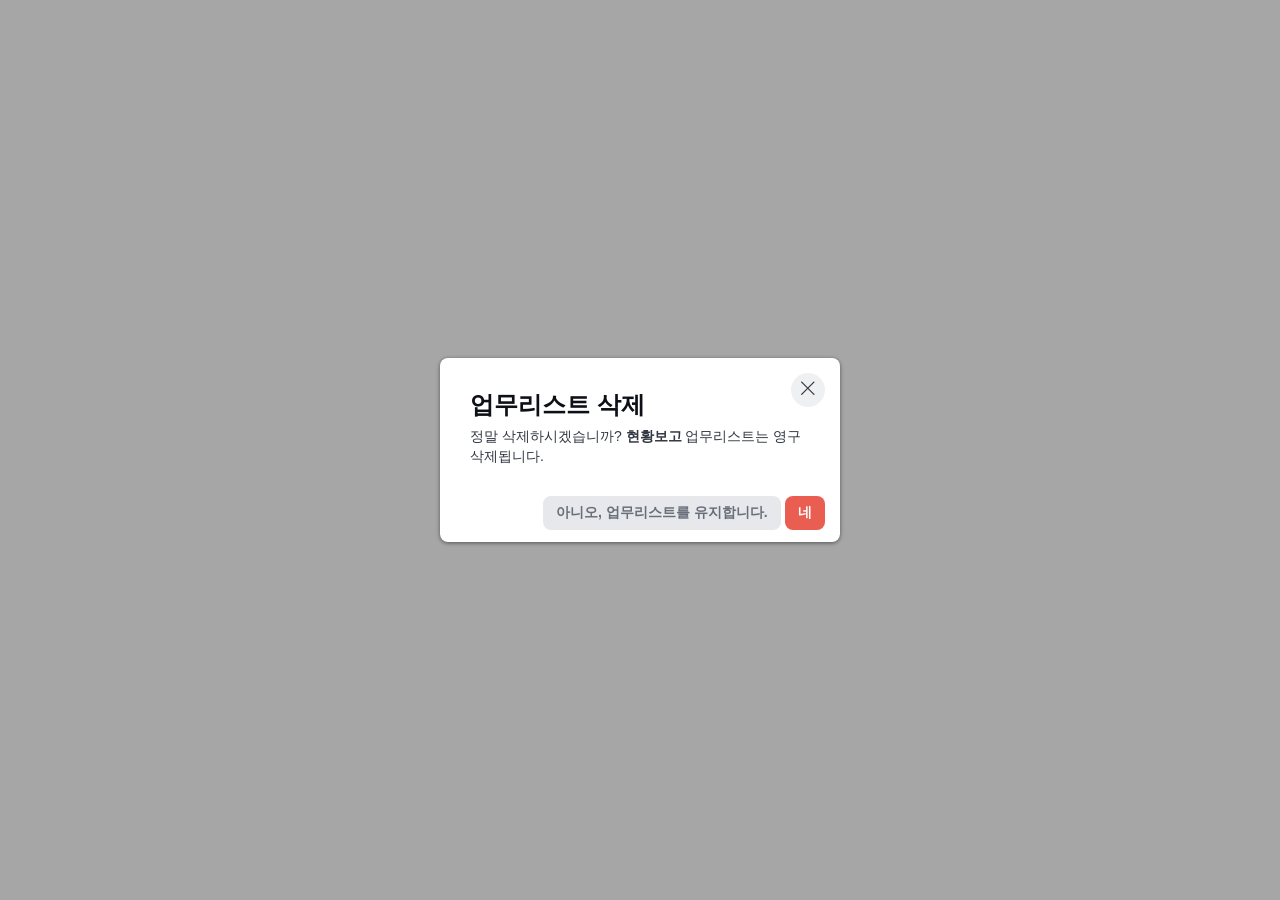
<file: modal-confirmation.html>
<!DOCTYPE html>
<html lang="ko">
<head>
    <meta charset="UTF-8">
    <meta name="viewport" content="width=device-width, initial-scale=1.0">
    <title>솔루션사업 · 아이디알소프트</title>
    <link rel="stylesheet" href="css/reset.css">
    <link rel="stylesheet" href="css/common.css">
    <link rel="stylesheet" href="css/main.css">
    <link rel="stylesheet" href="https://cdn.jsdelivr.net/npm/bootstrap-icons@1.6.0/font/bootstrap-icons.css"/>
</head>
<body class="HACK__modal">
    <div style="width: 100%; height: 100%;">
        <!--리스트 삭제 modal-->
        <div class="popup-layer-confirmation">
            <div class="popup-layer__portal">
                <div>
                    <sction class="confirmation-modal">
                        <div tabindex="0" data-testid="keyboard" style="outline: none;">
                            <div class="click-outside-layer --dim"></div>
                            <div class="confirmation-modal__content">
                                <button type="button" class="click-logic button-v-2 --size-34-px --square --round --variant-gray confirmation-modal__close-button">
                                    <div class="button-v-2__main-container">
                                        <i class="icon button-v-2__icon">
                                            <i class="bi bi-x-lg"></i>
                                        </i>
                                    </div>
                                </button>
                                <div class="confirmation-modal__title">
                                    <span class="tasks.task_lists.modal.confirm_tasklist_deletion">업무리스트 삭제</span>
                                </div>
                                <div class="confirmation-modal__description">
                                    <div>
                                        <span class="tasks.task_lists.modal.warning1">정말 삭제하시겠습니까?</span>
                                        <span class="text --weight-bold">현황보고</span>
                                        <span class="tasks.task_lists.modal.warning2">업무리스트는 영구 삭제됩니다.</span>
                                    </div>
                                </div>
                                <div class="confirmation-modal__buttons">
                                    <button class="button --size-34 --padding-normal --secondary" type="button">
                                        <div class="button__main-container">
                                            <span class="tasks.task_lists.modal.buttons.cancel_keep_tasklist">아니오, 업무리스트를 유지합니다.</span>
                                        </div>
                                    </button>
                                    <button class="button --size-34 --padding-normal --danger" type="button" data-id="delete-conponent">
                                        <div class="button__main-container">
                                            <span class="tasks.task_lists.modal.buttons.yes_delete_tasklist">네</span>
                                        </div>
                                    </button>
                                </div>
                            </div>
                        </div>
                    </sction>
                </div>
            </div>
        </div>
    </div>
</body>
</html>
</file>
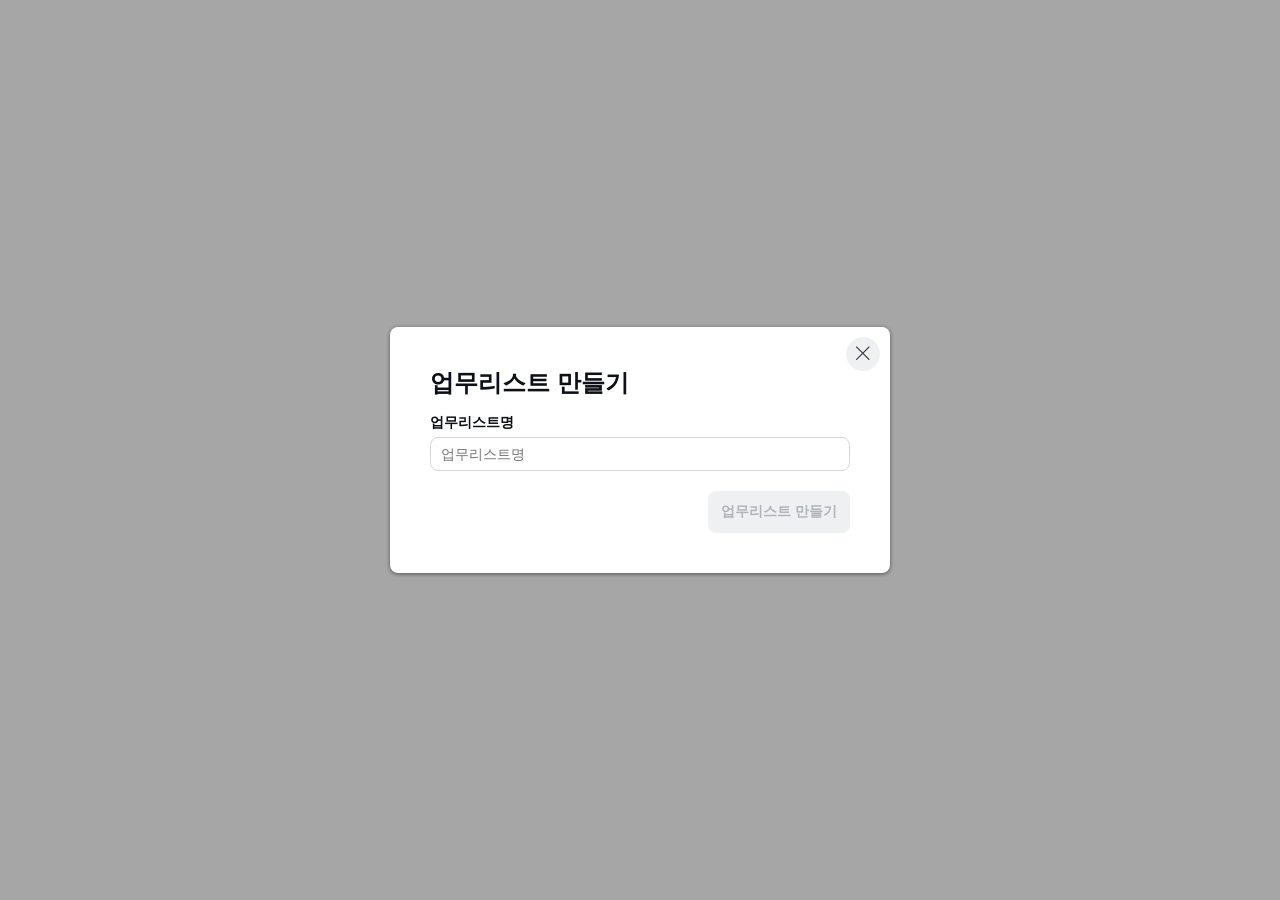
<file: modal-create.html>
<!DOCTYPE html>
<html lang="ko">
<head>
    <meta charset="UTF-8">
    <meta name="viewport" content="width=device-width, initial-scale=1.0">
    <title>솔루션사업 · 아이디알소프트</title>
    <link rel="stylesheet" href="css/reset.css">
    <link rel="stylesheet" href="css/common.css">
    <link rel="stylesheet" href="css/main.css">
    <link rel="stylesheet" href="https://cdn.jsdelivr.net/npm/bootstrap-icons@1.6.0/font/bootstrap-icons.css"/>
</head>
<body class="HACK__modal">
    <div style="width: 100%; height: 100%;">
        <!--업무리스트 만들기 modal-->
        <div class="popup-layer-create">
            <div class="popup-layer__portal">
                <div>
                    <div tabindex="0" data-testid="keyboard" style="outline: none;">
                        <section class="modal-2">
                            <div class="click-outside-layer --dim"></div>
                            <div class="modal-2__modal" style="width: 500px;">
                                <div class="modal-2__stack">
                                    <div class="modal-2__control-container" style="min-height: 34px;">
                                        <div class="modal-2__spacer"></div>
                                        <button type="button" class="click-logic button-v-2 --size-34-px --square --round --variant-gray">
                                            <div class="button-v-2__main-container">
                                                <i class="icon button-v-2__icon">
                                                    <i class="bi bi-x-lg"></i>
                                                </i>
                                            </div>
                                        </button>
                                    </div>
                                    <header class="modal-2__title">
                                        <span class="tasklist.buttons.create_tasklist">업무리스트 만들기</span>
                                    </header>
                                    <div class="modal-2__description"></div>
                                    <div class="modal-2__content-container">
                                        <div class="modal-2__content">
                                            <div class="form-label">
                                                <span class="text --heading --weight-bold" style="font-size: 14px;">
                                                    <span class="tasklist.creatuion__tasklist.title">업무리스트명</span>
                                                </span>
                                            </div>
                                            <div class="form-input --size-34-px">
                                                <div class="form-input__control-wrapper">
                                                    <div class="form-input__control">
                                                        <div class="form-input__input-container">
                                                            <input class="form-input__input-element" name="title" type="text" placeholder="업무리스트명" value>
                                                        </div>
                                                    </div>
                                                </div>
                                            </div>
                                        </div>
                                    </div>
                                    <div class="spacer modal-2__button-container" style="height: auto; flex-direction: row; gap: 10px; align-items: center; justify-content: start;">
                                        <div class="spacer__expandable">
                                            <div class="spacer" style="flex-flow: wrap; gap: 10px; align-items: center; justify-content: end;">
                                                <button type="button" class="click-logic button-v-2 --size-42-px --variant-primary" disabled>
                                                    <div class="button-v-2__main-container">
                                                        <span class="tasklist.buttons.create_tasklist">업무리스트 만들기</span>
                                                    </div>
                                                </button>
                                            </div>
                                        </div>
                                    </div> 
                                </div>
                            </div>
                        </section>
                    </div>
                </div>
            </div>
        </div>
    </div>
</body>
</html>
</file>
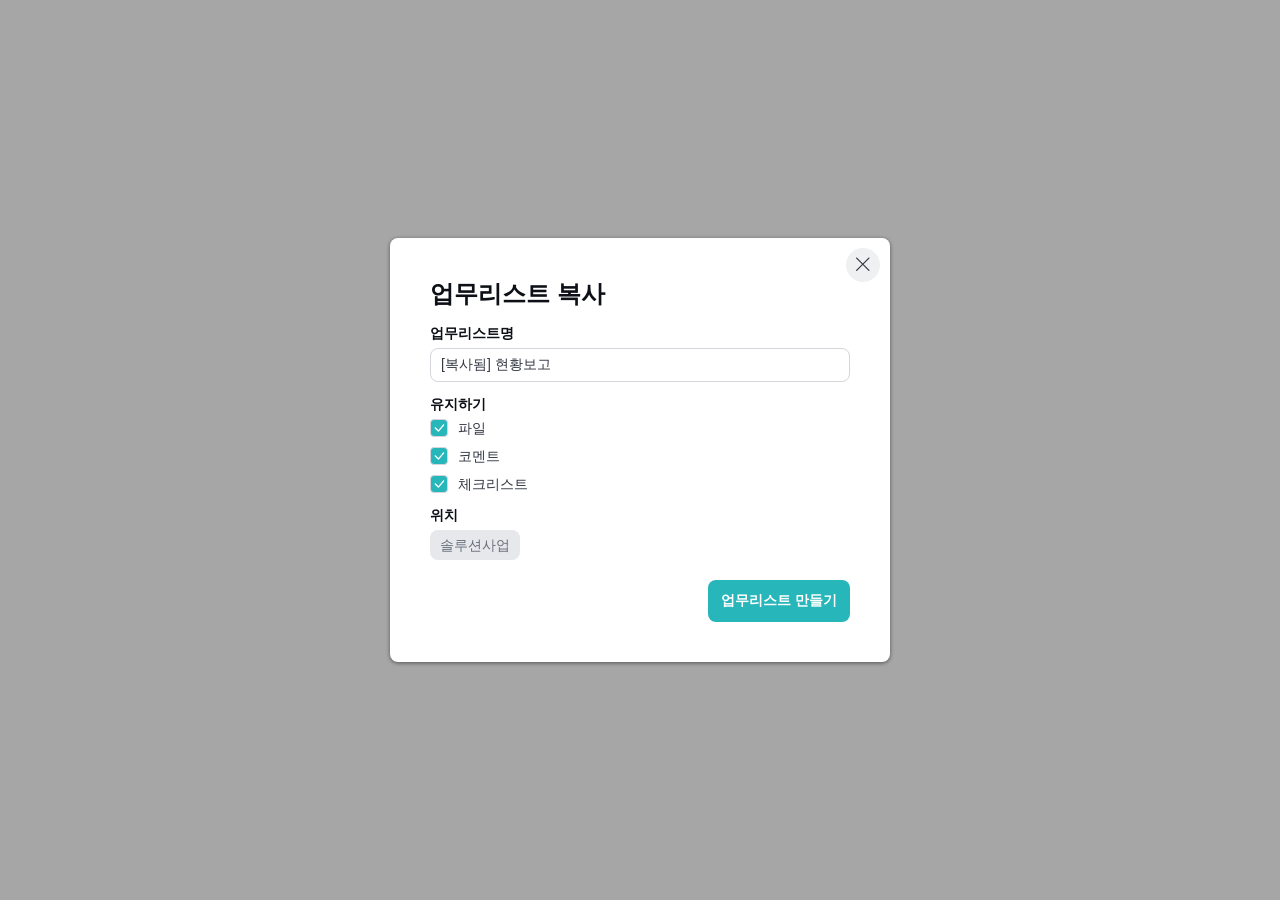
<file: modal-duplicate.html>
<!DOCTYPE html>
<html lang="ko">
<head>
    <meta charset="UTF-8">
    <meta name="viewport" content="width=device-width, initial-scale=1.0">
    <title>솔루션사업 · 아이디알소프트</title>
    <link rel="stylesheet" href="css/reset.css">
    <link rel="stylesheet" href="css/common.css">
    <link rel="stylesheet" href="css/main.css">
    <link rel="stylesheet" href="https://cdn.jsdelivr.net/npm/bootstrap-icons@1.6.0/font/bootstrap-icons.css"/>
</head>
<body class="HACK__modal">
    <div style="width: 100%; height: 100%;">
        <!--업무리스트 복사 modal-->
        <div class="popup-layer-duplicate">
            <div class="popup-layer__portal">
                <div>
                    <div tabindex="0" data-testid="keyboard" style="outline: none;">
                        <div class="modal-2">
                            <div class="click-outside-layer --dim"></div>
                            <div class="modal-2__modal" style="width: 500px;">
                                <div class="modal-2__stack">
                                    <div class="modal-2__control-container" style="min-height: 34px;">
                                        <div class="modal-2__spacer"></div>
                                        <button type="button" class="click-logic button-v-2 --size-34-px --square --round --variant-gray">
                                            <div class="button-v-2__main-container">
                                                <i class="icon button-v-2__icon">
                                                    <i class="bi bi-x-lg"></i>
                                                </i>
                                            </div>
                                        </button> 
                                    </div>
                                    <header class="modal-2__title">
                                        <span class="tasklist.duplication.title">업무리스트 복사</span>
                                    </header>
                                    <div class="modal-2__description"></div>
                                    <div class="modal-2__content-container">
                                        <div class="modal-2__content">
                                            <div class="spacer" style="flex-direction: column; gap: 15px; align-items: stretch; justify-content: start;">
                                                <div>
                                                    <div class="form-label">
                                                        <span class="text --heading --weight-bold" style="font-size: 14px;">
                                                            <span class="tasklist.duplication.tasklist-title">업무리스트명</span>
                                                        </span>
                                                    </div>
                                                    <div class="form-input --size-34-px">
                                                        <div class="form-input__control-wrapper">
                                                            <div class="form-input__control">
                                                                <div class="form-input__input-container">
                                                                    <input class="form-input__input-element" name="tasklist-title" type="text" value="[복사됨] 현황보고">
                                                                </div>
                                                            </div>
                                                        </div>
                                                    </div>
                                                </div>
                                                <div>
                                                    <div class="form-label">
                                                        <span class="text --heading --weight-bold" style="font-size: 14px;">
                                                            <span class="tasklist.duplication.keep">유지하기</span>
                                                        </span>
                                                    </div>
                                                    <div class="spacer" style="flex-direction: column; gap: 10px; align-items: stretch; justify-content: start;">
                                                        <div class="click-area choice --size-1 --checked" role="button" tabindex="0">
                                                            <div class="choice__checkbox">
                                                                <i class="icon bi bi-check-lg"></i>
                                                            </div>
                                                            <div class="choice__label">
                                                                <span class="tasklist.duplication.files">파일</span>
                                                            </div>
                                                        </div>
                                                        <div class="click-area choice --size-1 --checked" role="button" tabindex="0">
                                                            <div class="choice__checkbox">
                                                                <i class="icon bi bi-check-lg"></i>
                                                            </div>
                                                            <div class="choice__label">
                                                                <span class="tasklist.duplication.comments">코멘트</span>
                                                            </div>
                                                        </div>
                                                        <div class="click-area choice --size-1 --checked" role="button" tabindex="0">
                                                            <div class="choice__checkbox">
                                                                <i class="icon bi bi-check-lg"></i>
                                                            </div>
                                                            <div class="choice__label">
                                                                <span class="tasklist.duplication.checklists">체크리스트</span>
                                                            </div>
                                                        </div>
                                                    </div>
                                                </div>
                                                <div>
                                                    <div class="form-label">
                                                        <span class="text --heading --weight-bold" style="font-size: 14px;">
                                                            <span class="tasklist.duplication.location">위치</span>
                                                        </span>
                                                    </div>
                                                    <div class="tasklist-location-selector">
                                                        <div class="tasklist-location-selector__location-container">
                                                            <div class="click-area tasklist-location-selector__location" role="button" tabindex="0">
                                                                <div class="tasklist-location-selector__title">
                                                                    <span class="tasklist-location-selector__project-title-container">
                                                                        <span class="tasklist-location-selector__project-title">솔루션사업</span>
                                                                    </span>
                                                                </div>
                                                            </div>
                                                        </div>
                                                        <div class="tasklist-location-selector__expander"></div>
                                                    </div>
                                                </div>
                                            </div>
                                        </div>
                                    </div>
                                    <div class="spacer modal-2__button-container" style="height: auto; flex-direction: row; gap: 10px; align-items: center; justify-content: start;">
                                        <div class="spacer__expandable">
                                            <div class="spacer" style="flex-flow: wrap; gap: 10px; align-items: center; justify-content: end;">
                                                <button type="button" class="click-logic button-v-2 --size-42-px --variant-primary">
                                                    <div class="button-v-2__main-container">
                                                        <span class="tasklist.buttons.create_tasklist">업무리스트 만들기</span>
                                                    </div>
                                                </button>
                                            </div>
                                        </div>
                                    </div>
                                </div>
                            </div>
                        </div>
                    </div>
                </div>
                <div>
                    <div class="popup-container__popup-loation" style="display: none;">
                        <div class="click-outside-layer"></div>
                        <div class="popup-content-wrapper">
                            <div tabindex="0" data-testid="keyboard" style="outline: none;">
                                <div tabindex="0" data-testid="keyboard" style="outline: none;">
                                    <div class="input-kit-widget --shadow base-location-input-widget base-location-input-widget">
                                        <div class="input-kit-widget__head">
                                            <div class="input-kit-widget__title">
                                                <span class="input_widget.headers.project_header.change_task_location">위치 변경</span>
                                            </div>
                                            <div class="input-kit-widget__buttons-wrapper input-kit-widget__modal-location-buttons-wrapper">
                                                <button type="button" class="click-logic button-v-2 --size-34-px --square --round --variant-gray input-kit-widget__close-button">
                                                    <div class="button-v-2__main-container">
                                                        <i class="icon button-v-2__icon">
                                                            <i class="bi bi-x-lg"></i>
                                                        </i>
                                                    </div>
                                                </button> 
                                            </div>
                                        </div>
                                        <div class="input-kit-widget__body">
                                            <section class="input-kit-huge-row input-kit-huge-row-location">
                                                <div class="input-kit-huge-row__left">
                                                    <div class="input-kit-huge-row__item-info">
                                                        <div class="input-kit-huge-row__item-subtitle">프로젝트</div>
                                                        <div class="input-kit-huge-row__item-title">솔루션사업</div>
                                                    </div>
                                                </div>
                                                <div class="input-kit-huge-row__right">
                                                    <i class="icon bi bi-chevron-right"></i>
                                                </div>
                                            </section>
                                            <div class="location-input-widget__confirm-button">
                                                <button class="button --size-42 --padding-normal --full-width" type="button">
                                                    <div class="button__main-container">
                                                        <span class="input_widget.header.project_headers.change_task_location">위치 변경</span>
                                                    </div>
                                                </button>
                                            </div>
                                        </div>
                                    </div>
                                </div>
                            </div>
                        </div>
                    </div>
                </div>
                <div>
                    <div class="popup-container__popup-location-project" style="display: none;">
                        <div class="click-outside-layer"></div>
                        <div class="popup-content-wrapper">
                            <div tabindex="0" data-testid="keyboard" style="outline: none;">
                                <div class="input-kit-widget --shadow project-input-widget"> 
                                    <div class="input-kit-widget__head">
                                        <div class="click-area input-kit-widget__back-button input-kit-widget__back-button-location" role="button" tabindex="0">
                                            <i class="icon input-kit-widget__back-icon">
                                                <i class="bi bi-chevron-left"></i>
                                            </i>
                                        </div>
                                        <div class="input-kit-widget__title">
                                            <div class="project-input-widget__title">
                                                <span class="input_widget.headers.project_headers.select_project">프로젝트 선택</span>
                                            </div>
                                        </div>
                                        <div class="input-kit-widget__buttons-wrapper input-kit-widget__project-location-buttons-wrapper">
                                            <button type="button" class="click-logic button-v-2 --size-34-px --square --round --variant-gray input-kit-widget__close-button">
                                                <div class="button-v-2__main-container">
                                                    <i class="icon button-v-2__icon">
                                                        <i class="bi bi-x-lg"></i>
                                                    </i>
                                                </div>
                                            </button>
                                        </div>
                                    </div>
                                    <div class="input-kit-widget__body">
                                        <div tabindex="0" data-testid="keyboard" style="outline: none;">
                                            <div class="input-kit-search-virtual" style="height: 288px;">
                                                <div class="search-box input-kit-search-virtual__search-box --compact --large" style="height: 34px;">
                                                    <i class="icon search-box__icon">
                                                        <i class="bi bi-search"></i>
                                                    </i>
                                                    <input class="search-box__input" type="text" autocomplete="off" placeholder="프로젝트 검색" value>
                                                </div>
                                                <div class="input-kit-search-virtual__list" style="position: relative;">
                                                    <div style="overflow: visible; height: 0px;">
                                                        <div class="virtual-list hack-scrollbar" style="position: relative; height: 254px; width: 100%; overflow: auto; will-change: transform; direction: ltr;">
                                                            <div style="height: 120px; width: 100%;">
                                                                <div style="position: absolute; left: 0px; top: 0px; height: 35px; width: 100%;">
                                                                    <div class="virtual-list__item" data-item-index="0" style="margin: 10px 10px 5px;">
                                                                        <section class="input-kit-row --focused --hand">
                                                                            <div class="input-kit-row__content">
                                                                                <div class="input-kit-row__left">
                                                                                <i class="icon bi bi-globe"></i>
                                                                                </div>
                                                                                <div class="input-kit-row__text">요구사항 관리</div> 
                                                                            </div>
                                                                            <div class="input-kit-row__right"></div>
                                                                        </section>
                                                                    </div>
                                                                </div>
                                                                <div style="position: absolute; left: 0px; top: 45px; height: 35px; width: 100%;">
                                                                    <div class="virtual-list__item" data-item-index="0" style="margin: 0px 10px 5px;">
                                                                        <section class="input-kit-row --hand">
                                                                            <div class="input-kit-row__content">
                                                                                <div class="input-kit-row__left">
                                                                                <i class="icon bi bi-globe"></i>
                                                                                </div>
                                                                                <div class="input-kit-row__text">솔루션별 FAQ</div> 
                                                                            </div>
                                                                            <div class="input-kit-row__right"></div>
                                                                        </section>
                                                                    </div>
                                                                </div>
                                                                <div style="position: absolute; left: 0px; top: 80px; height: 40px; width: 100%;">
                                                                    <div class="virtual-list__item" data-item-index="0" style="margin: 10px 10px 5px;">
                                                                        <section class="input-kit-row --hand">
                                                                            <div class="input-kit-row__content">
                                                                                <div class="input-kit-row__left">
                                                                                <i class="icon bi bi-lock"></i>
                                                                                </div>
                                                                                <div class="input-kit-row__text">공용 자료실</div> 
                                                                            </div>
                                                                            <div class="input-kit-row__right"></div>
                                                                        </section>
                                                                    </div>
                                                                </div>
                                                            </div>
                                                        </div>
                                                    </div>
                                                </div>
                                            </div>
                                        </div>
                                    </div>
                                </div>
                            </div>
                        </div>
                    </div>    
                </div>
            </div>
        </div>
    </div>
</body>
</html>
</file>
<file: css/common.css>
html{
    font-family: proxima-nova-regular,Proxima Nova,nanum-barun-gothic,Avenir Next,Segoe UI,Helvetica,Arial,sans-serif;
}
body{
    background-color: inherit;
    height: 100%;
    overflow: hidden;
}
.click-area{
    cursor: pointer;
}
img{
    border: none;
    box-sizing: border-box;
    max-width: 100%;
    vertical-align: middle;
}
ul{
    padding-left: 30px;
    margin: 0 0 15px;
    list-style-type: disc;
}
*+ul{
    margin-top: 15px;
}
.toolbar-button{
    align-items: center;
    appearance: none;
    background: #eef0f2;
    border-radius: 8px;
    box-sizing: border-box;
    cursor: pointer;
    display: flex;
    font-size: 14px;
    justify-content: space-between;
    max-width: 100%;
    outline: none;
    position: relative;
}
input{
    color: inherit;
    font-family: inherit;
    transition: none;
}
strong{
    font-weight: 700;
}
</file>
<file: css/main.css>
.main-layout-content{
    left: 54px;
    top: 54px;
}
.main-top-nav{
    height: 54px;
    background-color: #323742;
}
.top-nav-layout{
    display: flex;
    height: 100%;
    -webkit-box-pack: justify;
    color: red;
    gap: 10px;
    justify-content: space-between;
    padding-right: 10px;
}
.top-nav-left-section{
    align-items: center;
    display: flex;
    flex: 1;
    gap: 10px;
}
.workspace-menu-button{
    align-items: center;
    box-sizing: border-box;
    color: #f1f7fb;
    display: flex;
    font-size: 14px;
    gap: 8px;
    height: 52px;
    justify-content: flex-start;
    min-width: 200px;
    padding: 0 10px;
    position: relative;
}
.workspace-avatar-image{
    position: relative;
}
.workspace-avatar-image__avatar{
    background-color: #fff;
    box-sizing: border-box;
    display: block;
    height: 32px;
    overflow: hidden;
    position: relative;
    width: 32px;
    border-radius: 20%;
}
/*
.workspace-menu-button__avatar{
    border-radius: 20%;
}
*/
.workspace-avatar-image__text{
    align-items: center;
    background-color: #eef0f2;
    border-radius: 20%;
    color: #8d919a;
    display: flex;
    font-size: 14PX;
    font-weight: 600;
    height: 100%;
    justify-content: center;
    line-height: 30px;
    position: relative;
}
.workspace-menu-button>span{
    overflow: hidden;
    text-overflow: ellipsis;
    white-space: pre;
}
.workspace-menu-button__workspace-name{
    display: block;
    padding-left: 10px;
    padding-right: 15px;
}
.workspace-menu-button__icon{
    font-weight: 700;
    margin-left: auto;
}
.new-global-search{
    align-self: center;
    background-color: rgba(255, 255, 255, 0.1);
    border-radius: 8px;
    color: rgba(255, 255, 255, 0.5);
    flex: 1;
    /*max-width: 260px;*/
    min-width: 260px;
    overflow: hidden;
    position: relative;
}
.new-global-search__search-box{
    color: inherit;
    display: flex;
    font-size: 14px;
    height: 34px;
    overflow: hidden;
    position: relative;
    transition: all .2s;
    width: 100%;
}
.new-global-search__search-icon{
    font-size: 15px;
    padding: 7px 5px 7px 10px;
}
.new-global-search__input{
    background-color: transparent;
    border: none;
    box-sizing: border-box;
    flex: 1;
    outline: none;
    text-overflow: ellipsis;
    width: 0;
}
.top-nav-layout-right{
    justify-content: flex-end;
    align-items: center;
    display: flex;
}
.nav-item{
    height: 100%;
    width: 46px;
    color: #323742;
    font-weight: 600;
}
.user-menu-button__wrapper{
    border-radius: 9999px;
    padding: 1px;
    position: relative;
    top: 8px;
}
.user-menu-button__wrapper img{
    border-radius: 50%;
    height: 32px;
    height: 32px;
}
.uwer-menu-button__status-wrapper{
    bottom: 2px;
    right: 9px;
    position: absolute;
}
.user-online-indicator{
    background-color: #53b166;
    border: 2px solid #1d222b;
    border-radius: 50%;
    position: relative;
    transition: background-color .2s ease-in;
}
.main-layout-for-non-mobile__left-nav{
    background-color: rgb(255, 255, 255);
    border-top-left-radius: 18px;
    box-shadow: none;
    display: flex;
    justify-content: center;
    margin-top: 54px;
    padding-top: 0;
    width: 54px;
    position: absolute;
    bottom: 0;
    left: 0;
    top: 0;
    z-index: 0;
}
.main-layout-for-non-mobile__add-menu{
    align-items: center;
    display: flex;
    height: fit-content;
    justify-content: center;
    margin-top: 10px;
    width: 54px;
}
.global-add-button{
    background: linear-gradient(315deg,#27b6ba 14.64%,#50d3b0 85.36%);
    border-radius: 8px;
    color: #fff;
    font-size: 33px;
    height: 34px;
    justify-content: center;
    outline: none;
    width: 34px;
}

.main-layout__content{
    width: 100%;
    height: 100%;
    overflow: hidden;
    position: absolute;
    left: 54px;
    top: 54px;
    z-index: 0;
}
.project-page{
    position: absolute;
    bottom: 0;
    top: 0;
    left: 0;
    right: 0;
    display: flex;
    flex-direction: column;
}
.project-header{
    background-color: #fff;
    position: relative;
}
.sub-header{
    align-items: center;
    background: #fff;
    color: #696f7a;
    display: flex;
    flex-wrap: nowrap;
    height: fit-content;
    justify-content: space-between;
    padding: 10px;
    position: relative;
    z-index: 1;
    box-sizing: border-box;
}
.project-header__left-section{
    color: #0d1017;
    font-size: 16px;
    overflow: hidden;
    padding: 0 9px 0 0;
}
.project-header__back-button{
    background-color: #eef0f2;
    border-radius: 8px;
    height: 34px;
    transition: all .05s ease-in-out;
    width: 34px;
    align-items: center;
    border: none;
    color: #696f7a;
    cursor: pointer;
    display: flex;
    flex-shrink: 0;
    justify-content: center;
    outline: none;
    float: left;
}
.project-header__back-arrow{
    color: #696f7a;
    font-size: 20px;
    font-weight: 600;
}
.project-header__title{
    font-size: 18px;
    font-weight: 600;
    overflow: hidden;
}
.editable-text-field{
    align-items: center;
    display: flex;
    justify-content: space-between;
    word-break: break-word;
    border: 1px solid transparent;
    border-radius: 8px;
    box-sizing: border-box;
    height: 28px;
    outline: none;
    padding: 2px 5px 2px;
    width: 100%;
}
.editable-text-field__text{
    display: block;
    flex: 1 1 auto;
    overflow: hidden;
    text-overflow: ellipsis;
    white-space: nowrap;
}
.sub-header__section{
    align-items: center;
    box-sizing: border-box;
    display: flex;
}
.sub-header__section:last-child{
    -webkit-box-pack: end;
    justify-content: flex-end;
}
.user-avatar-group{
    align-items: center;
    display: flex;
    flex-direction: row-reverse;
}
.user-avatar-group__avatar-container{
    height: 26px;
    position: relative;
    width: 26px;
    align-items: center;
    display: flex;
}
.user-avatar-group__avatar{
    border: 2px solid #fff;
    border-radius: 9999px;
    height: 24px;
    width: 24px;
    background-color: black;
}
.user-avatar{
    display: inline-block;
}
.avatar{
    display: inline-flex;
    position: relative;
    vertical-align: middle;
    align-items: center;
    border-radius: 50%;
    justify-content: center;
}
.avatar__img-wrapper{
    background-color: #96c0dd;
    color: #fff;
    border-color: #fff;
    border-radius: 50%;
    border-style: solid;
    font-weight: 600;
    overflow: hidden;
}
.avatar__children{
    text-align: center;
}
.toolbar-button{
    background-color: #eef0f2;
    border: 1px solid transparent;
    color: #323742;
}
.project-header__chat-button{
    padding: 7px 12px;
}
.horizontal-scroller{
    overflow: hidden;
    position: relative;
}
.horizontal-scroller__scroller{
    align-items: center;
    display: flex;
    gap: 5px;
    /*overflow-x: scroll;*/
}
.--size-34{
    padding-left: 0;
    padding-right: 0;
    font-size: 14px;
    height: 34px;
}
.tab-button__split{
    padding-left: 0;
    padding-right: 0;
    background-color: #1d222b;
    color: #fff;
    font-size: 14px;
    height: 34px;
    align-items: stretch;
    border-radius: 9999px;
    display: flex;
    font-weight: 600;
    transition: background-color .2s ease-out;
}
.click-logic{
    appearance: none;
    background: none;
    border: none;
    color: inherit;
    font-size: inherit;
    padding: 0;
    text-align: left;
}
.tab-button__split__main{
    padding-left: 15px;
    padding-right: 10px;
    white-space: nowrap;
    align-items: center;
    display: flex;
}
.tab-button{
    align-items: center;
    border-radius: 9999px;
    color: #323742;
    display: flex;
    font-weight: 600;
    transition: background-color .2s ease-out;
    font-size: 14px;
    height: 34px;
    padding-left: 15px;
    padding-right: 15px;
}

/* 수직 스크롤바 스타일 */
::-webkit-scrollbar {
    width: 8px;
    height: 12px;
}

::-webkit-scrollbar-thumb {
    background-color: #afafaf;
    border-radius: 5px;
}

/*main-contents*/
.kanban-columns-wrapper{
    background-color: #eef0f2;
    width: 100%;
    height: 100%;
}   

/*01-29*/
.kanban-columns{
    position: absolute;
    right: 0;
    left: 0;
    top: 110px;
    padding: 10px;
    align-items: stretch;
    display: flex;
    flex-wrap: nowrap;
    /* overflow-x: auto;
    overflow-y: hidden; */
    border-top-left-radius: 18px;
    transform: translate(0, 0);
    cursor: auto;
    /* height: 100%; */
    overflow-x: auto;
    max-width: calc(1900px - 20px);
}
/*01-29*/

.kanban-column{
    height: 100%;
    margin: 0px 5px 0px;
}

.kanban-columns p,
.kanban-columns span {
  user-drag: none;
}
.kanban-board-columns__column{
    display: flex;
    flex-direction: column;
    height: 100%;
    position: relative;
}
.tasklist:not(.--wide){
    border-radius: 8px;
    box-sizing: border-box;
    color: #fff;
    display: flex;
    flex-direction: column;
    height: 100%;
    min-width: 300px;
    position: relative;
    transform: translateZ(0);
    width: 300px;
}
.tasklist__frame-top{
    border-radius: 8px;
    margin-bottom: 5px;
    overflow: hidden;
}
.tasklist-header{
    background-color: #1f5c87;
    align-items: center;
    border-radius: 8px 8px 0 0;
    box-sizing: border-box;
    display: flex;
    flex-direction: row;
    flex-wrap: nowrap;
    font-size: 14px;
    font-weight: 600;
    height: 44px;
    justify-content: space-between;
    padding: 0 5px;
    position: relative;
}
.tasklist-header__left-section{
    flex: 1 1;
    overflow: hidden;
    padding-right: 0;
    text-overflow: ellipsis;
    white-space: nowrap;
}
.tasklist-header__right-section{
    align-items: center;
    display: flex;
    justify-content: flex-end;
    margin-left: 5px;
}
.tasklist-header__add-icon{
    align-items: center;
    border-radius: 8px;
    display: flex;
    height: 28px;
    justify-content: center;
    margin-right: 5px;
    width: 28px;
    font-size: 22px;
}
.tasklist-header__add-icon:hover{
    background-color: rgba(13, 16, 23, .3);
}
.tasklist-menu__button{
    align-items: center;
    border-radius: 8px;
    display: flex;
    height: 28px;
    justify-content: center;
    outline: none;
    width: 28px;
}
.tasklist-menu__button:hover{
    background-color: rgba(13, 16, 23, .3);
}
.tasklist-header__editable-text-field-container{
    max-width: 600px;
    width: 100%;
}
.tasklist-header__input-panel-container{
    background-color: #1f5c87;
    padding: 0 10px 10px;
}
.editable-text-field .--plain-text{
    align-items: center;
    display: flex;
    justify-content: space-between;
    word-break: break-word;
    border: 1px solid transparent;
    border-radius: 8px;
    box-sizing: border-box;
    height: 2px;
    outline: none;
    padding: 2px 5px;
    width: 100%;
}
.editable-text-field__text{
    display: block;
    flex: 1 1 auto;
    overflow: hidden;
    text-overflow: ellipsis;
    white-space: nowrap;
}
.editable-text-field.--textfield{
    background-color: #fff;
    border-color: #27b6ba;
    color: #0d1017;
    flex-basis: 90%;
}
.editable-text-field__icon{
    margin-left: 5px;
    font-size: 12px;
    display: none;  
}
.kanban-items{
    flex: 0 1 auto;
    overflow-x: hidden;
    overflow-y: auto;
    width: 100%;
}
.tasklist__container{
    height: 100% !important;
    width: 100% !important;
}

.tasklist__frame-bottom{
    flex-shrink: 0;
    opacity: 1;
    transition: opacity .3s;
}
.tasklist-footer{
    padding: 2px 5px 2px 10px;
    background: #e6e8ec;
    border-radius: 8px;
    align-items: center;
    box-sizing: border-box;
    color: #696f71;
    display: flex;
    justify-content: space-between;
}
.tasklist-footer__Wrapper{
    align-items: center;
    display: flex;
    font-size: 12px;
    justify-content: space-between;
    width: 100%;
}
.task__outer{
    background-color: #fff;
    border-radius: 8px;
    margin-bottom: 5px;
}
.task{
    background-color: #fff;
    border-radius: 8px;
    box-sizing: border-box;
    color: #323742;
    cursor: pointer;
    display: flex;
    overflow: hidden;
    padding: 0 5px 5px;
    position: relative;
    word-break: break-word;
}
.task:hover{
    background-color: #e6e8ec;
}
.task.--done{
    background-color: #eef0f2;
    opacity: .5;
}
.task-color{
    min-width: 5px;
}
.task__task-color{
    border-radius: 9999px;
    margin: 5px 5px 0 0;
}

.task__except-color{
    margin-bottom: 5px;
    max-width: 100%;
    width: calc(100% - 10px);
}
.task__front{
    display: flex;
}
.task__inner{
    align-items: stretch;
    display: flex;
    flex-direction: row;
    flex-wrap: nowrap;
    justify-content: flex-start;
}
.task__main{
    max-width: 100%;
    width: 100%;
}
.task-header{
    display: flex;
    padding-top: 10px;
}
.task-header__checkbox{
    padding: 0 10px 0 5px;
}
.task-checkbox{
    align-items: center;
    background-color: #fff;
    border: 1px solid #8d919a;
    border-radius: 50%;
    display: flex;
    justify-content: center;
    outline: none;
    position: relative;
    transition: opacity .3s cubic-bezier(.4,0,.2,1);
}
.task-checkbox i{
    display: none;
}
.task-checkbox:hover{
    border-color: #696f7a;
    color: #696f7a;
}
.task-checkbox.--medium{
    font-size: 16px;
    height: 16px;
    width: 16px;
}
.task-checkbox.--completed{
    background: #27b6ba;
    border-color: #27b6ba;
    color: #fff;
}
.task-checkbox.--completed .task-checkbox__check-mark{
    display: initial;
}
.task-header__title{
    word-wrap: break-word;
    align-self: center;
    flex: 1 1 auto;
    font-size: 13px;
    font-weight: 600;
    line-height: 1.29;
    max-height: 72.24px;
    overflow: hidden;
}
.task-body{
    padding: 0 5px;
}
.task-body .task-body__date-summary{
    margin-top: 15px;
}
.task-body__date-summary{
    display: flex;
    flex-wrap: wrap;
}
.task-date{
    color: #8d919a;
    font-size: 12px;
    text-align: left;
}
.text.--weight-bold{
    font-weight: 600;
}
.text.--weight-normal{
    font-weight: 400;
}
.divided-row{
    align-items: center;
    display: flex;
    gap: 10px;
}
.divider.--size-s{
    height: 1px;
    min-height: 1px;
}
.task-body__horizontal-divider{
    background: rgba(13, 16, 23, .1);
}
.divider{
    margin: 10px 0;
    width: 100%;
}
.task-body__columns{
    align-items: flex-end;
    display: flex;
    justify-content: flex-start;
    width: 100%;
}
.task-body__left{
    flex: 3 0;
}
.task-body__right{
    align-items: center;
    display: flex;
    flex: 1 0;
    justify-content: flex-end;
}
.user-avatar-group{
    align-items: center;
    display: flex;
    flex-direction: row-reverse;
}
.user-avatar-group__avatar-container.--compact{
    height: 24px;
    width: 24px;
    background-color: purple;
    border-radius: 12px;
}
.task-card-checklist{
    background-color: #fff;
    border: 1px solid #e6e8ec;
    border-radius: 8px;
    box-sizing: border-box;
    margin: 10px 0 6px;
}
.task-card-checklist__content{
    max-height: 99px;
    overflow: hidden;
}
.task-card-checklist-item{
    border-bottom: 1px solid #e6e8ec;
    display: flex;
    height: 32px;
    overflow: hidden;
}
.task-card-checklist-item:hover{
    background-color: #eef0f2;
}
.task-card-checklist-item__checkbox-container{
    border-right: 3px double #f8bcb6;
    padding: 7px 10px;
}
.task-checkbox.--small{
    font-size: 14px;
    height: 12px;
    width: 12px;
}
.task-card-checklist-item__label-container{
    align-items: center;
    display: flex;
    padding: 7px 10px;
}
.task-card-checklist-item__label{
    color: #323742;
    font-size: 12px;
    overflow: hidden;
    text-overflow: ellipsis;
    white-space: nowrap;
    width: 190px;
}
.task-card-checklist__footer{
    box-sizing: border-box;
    color: #8d919a;
    font-size: 12px;
    line-height: 1;
    padding: 4px;
    text-align: center;
    width: 100%;
}

/*tag*/
.tag-list{
    display: flex;
    flex-wrap: wrap;
}
.tag-list>*{
    margin: 2px 5px 2px 0;
}
.task-body__tags{
    align-items: center;
    box-sizing: border-box;
    justify-content: flex-start;
    margin-top: 4px;
    min-height: 27px;
}
.tag.--small{
    height: 16px;
    line-height: 16px;
    padding-top: 1px;
}
.tag{
    align-items: center;
    border-radius: 100px;
    box-sizing: border-box;
    color: #fff;
    display: inline-flex;
    font-size: 12px;
    font-weight: 600;
    height: 21px;
    justify-content: space-between;
    line-height: 21px;
    transition: all .5s ease;
}
.tag__tag-name{
    padding: 0 10px;
}
.trunced-text{
    display: block;
    overflow: hidden;
    text-overflow: ellipsis;
    white-space: nowrap;
}
.tag-input-widget-new{
    position: relative;
    left: 0;
    bottom: 498px;
}
.tag-input-widget-update{
    position: relative;
    left: 0;
    bottom: 500px;
}
.tag-input-widget{
    width: 350px;
}
.tag-input-widget__title{
    align-items: center;
    display: flex;
    justify-content: space-between;
}
.tag-input-row{
    align-items: center;
    background-color: #fff;
    border-radius: 8px;
    box-sizing: border-box;
    cursor: pointer;
    display: flex;
    justify-content: space-between;
    padding: 0 5px;
}
.tag-input-row:hover{
    background-color: #e6e8ec;
    color: #fff;
}
.tag-input-row__left{
    align-items: center;
    display: flex;
    line-height: 16px;
    justify-content: flex-start;
    margin: 5px;
}
.tag-input-row__right{
    color: #8d919a;
    justify-content: flex-end;
    align-items: center;
    display: flex;
    line-height: 16px;
}
.tag-input-row__edit{
    padding: 5px;
}
.tag-input-widget__input-container{
    margin: 10px;
}
.tag-input-widget__label{
    font-size: 14px;
    font-weight: 600;
    margin-bottom: 5px;
}
.tag-input-widget__button-container{
    text-align: right;
    margin: 10px;
}
.tag-input-widget__button-container.--many{
    display: flex;
    justify-content: space-between;
}
/*tag*/

.task-body__data-summary{
    margin-top: 15px;
    display: flex;
    flex-wrap: wrap;
}
.task-meta{
    align-items: center;
    display: flex;
    flex-wrap: wrap;
    justify-content: flex-start;
    white-space: nowrap;
}
.task-meta-item{
    align-items: baseline;
    display: flex;
    font-size: 12px;
    gap: 5px;
    line-height: 1.66;
    margin-right: 10px;
    position: relative;
    color: #8d919a;
}
.task-meta-item:hover{
    color: #464c59;
}
.task-meta-item__icon{
    font-size: 10px;
    position: relative;
}
.task-meta-item__unread-mark{
    left: 6px;
    position: absolute;
    top: 0;
}
.noti-badge__transition-group{
    position: static;
}
.noti-badge__transition-group.--hidden{
    display: none;
}
.task-card-subtask-list{
    border-radius: 0 0 8px 8px;
    box-sizing: border-box;
    display: flow-root;
    font-size: 12px;
}
.task-card-subtask-list__title{
    align-items: center;
    background-color: #eef0f2;
    border-radius: 8px;
    box-sizing: border-box;
    color: #323742;
    display: flex;
    font-size: 14px;
    font-weight: 600;
    height: 40px;
    justify-content: space-between;
    margin: 5px 5px 0;
    padding: 10px;
}
.task-card-subtask-list__title:hover{
    background-color: #d4d6db;
}
.task-card-subtask-list__title-left{
    align-items: center;
    display: flex;
}
.task-card-subtask-list__subtask-icon{
    font-size: 19px;
    height: 18px;
    margin-right: 5px;
    width: 18px;
}
.task-card-subtask-list__arrow-icon{
    font-size: 14px;
    height: 16px;
    transition: all .3s;
    width: 16px;
}
.task-card-subtask-list__content{
    overflow: hidden;
}
.subtask-row{
    display: flex;
    justify-items: stretch;
    margin: 0 5px 0 10px;
}
/*하위업무 화면 CSS*/
.subtask-row::before{
    content: "";
    width: 10px;
    color: #d4d6db;
    background: url("data:image/svg+xml,%3Csvg xmlns=%22http://www.w3.org/2000/svg%22 fill=%22none%22 stroke=%22%23d4d6db%22 width=%2210%22 strokeWidth=%221%22%3E%3Cline x1=%220%22 y1=%220%22 x2=%220%22 y2=%22100%25%22 /%3E%3Cpath d=%22M0,10 Q0,18,8,18 L10,18%22%3E%3C/path%3E%3C/svg%3E") no-repeat;
}
/*하위업무 화면 CSS*/
.subtask-row:first-child .subtask-row__content {
    margin: 5px 0;
}
.subtask-row__content{
    border: 1px solid #d4d6db;
    border-radius: 8px;
    flex: 1;
    overflow: hidden;
    margin: 0 0 5px;
}
/*하위업무 화면 CSS*/
.subtask__outer{
    margin: 0px;
}
/*하위업무 화면 CSS*/
.task__outer.--padded{
    padding: 5PX;
}
.task__main-task-title{
    display: flex;
    line-height: 1;
    margin-bottom: 5px;
    overflow: hidden;
}
.main-task-title{
    align-items: center;
    color: #31a7aa;
    display: flex;
    font-size: 12px;
    font-weight: 600;
    line-height: 1;
    overflow: hidden;
    padding: 3px 5px;
    text-overflow: ellipsis;
    white-space: nowrap;
}
.main-task-title__icon{
    font-size: 15px;
}
.main-task-title__title{
    margin-left: 7px;
    overflow: hidden;
    text-overflow: ellipsis;
    white-space: nowrap;
}
.task__outer.--padded .task__wrapper {
    display: flex;
    justify-items: stretch;
    margin-left: 10px;
}
.task.--padded{
    border: 1px solid #d4d6db;
    border-radius: 8px;
    flex: 1;
    margin-top: 5px;
}

/*완료된 업무*/
.tasklist__completed-taks-header{
    border-radius: 8px;
    background-color: #eef0f2;
    box-sizing: border-box;
    color: #323742;
    display: flex;
    justify-content: space-between;
    padding: 4px;
}
.tasklist__header-done{
    font-size: 14px;
    font-weight: 600;
    padding: 6px;
}
.completed-task-sorting-menu__sort-by{
    align-items: center;
    color: #323742;
    display: flex;
    font-size: 14px;
    padding: 6px 10px;
}
.completed-task-sorting-menu__sort-by:hover{
    background-color: #e6e8ec;
}
.completed-task-sorting-menu__sorting-icon{
    margin-right: 6px;
}
.completed-task-sorting-menu__arrow-down-icon{
    margin-left: 10px;
}
/*완료된 업무*/

.create-tasklist-button{
    margin: 0 10px 10px 5px;
    width: 274px;
    align-items: center;
    background-color: #e6e8ec;
    border-radius: 8px;
    color: #464c59;
    display: flex;
    font-size: 14px;
    gap: 5px;
    padding: 14px 12px 13px;
    cursor: pointer;
}

.create-tasklist-button:hover{
    background-color: #27b6ba;
    color: #fff;
}

/*tasklist-footer*/
.tasklist-footer.--expanded{
    flex-direction: column;
    padding-top: 10px;
}
.tasklist-footer.--compact{
    padding: 2px 5px 2px 10px;
}
.task-or-note-input-panel{
    background-color: #fff;
    border: 2px solid #d4d6db;
    border-radius: 8px;
    cursor: default;
}
.task-or-note-input-panel:focus-within{
    border-color: #27b6ba;
}
.tasklist-footer__task-or-note-input-panel{
    margin: 8px 5px 7px 0;
    width: calc(100% - 10px);
}
.task-or-note-input-panel__input-box:placeholder-shown{
    text-overflow: ellipsis;
}
.task-or-note-input-panel__input-box{
    background-color: transparent;
    border: none;
    border-radius: 8px;
    box-sizing: border-box;
    color: #323742;
    font-size: 14px;
    line-height: 18px;
    max-height: 35vh;
    padding: 10px 10px 0;
    resize: none;
    width: 100%;
}
textarea:focus{
    box-shadow: none;
    outline: none;
}
.task-or-note-input-panel__panels{
    align-items: center;
    display: flex;
    color: #696f7a;
    flex-wrap: wrap;
    justify-content: space-between;
}
.task-or-note-input-panel__panel-left{
    justify-content: flex-start;
    min-height: 24px;
    align-items: center;
    display: flex;
}
.task-properties-panel{
    align-items: center;
    display: flex;
}
.task-properties-panel__member-panel-item:first-child{
    padding-left: 10px;
}
.task-properties-panel__member-panel-item{
    outline: none;
    padding: 10px 5px;
    position: relative;
    font-size: 15px;
}
.task-properties-panel__tag-panel-item{
    outline: none;
    padding: 10px 5px;
    position: relative;
    font-size: 15px;
}
.task-properties-panel__calendar-panel-item{
    outline: none;
    padding: 10px 5px;
    position: relative;
    font-size: 15px;
}
.task-properties-panel__member-panel-item:hover, .task-properties-panel__tag-panel-item:hover, .task-properties-panel__calendar-panel-item:hover{
    color: #27b6ba;
}
.task-or-note-input-panel__panel-right{
    align-items: center;
    display: flex;
    justify-content: flex-end;
    padding: 5px;
}
.task-or-note-input-panel__panel-right>*{
    margin-right: 5px;
}
.task-or-note-input-panel__panel-right>:last-child{
    margin-right: 0px;
}
.button.--size-28{
    height: 28px;
    min-height: 28px;
}
.button.--secondary{
    background-color: #e6e8ec;
    color: #696f7a;
}
.button.--secondary:hover{
    background-color: #d4d6db;
    color: #696f7a;
}
.button__main-container{
    display: inline-block;
    overflow: hidden;
    text-overflow: ellipsis;
    white-space: nowrap;
}
.button:disabled{
    background-color: #e6e8ec;
    color: #b0b4bb;
    cursor: default;
    pointer-events: none;
}
.button:disabled:hover{
    color: #b0b4bb;
}
.button.active{
    background-color: #31a7aa;
    color: #fff;
}
.button.--danger{
    background-color: #e95e51;
}
.button.--danger:hover:not(.--read-only){
    background-color: #d5493b;
    color: #fff;
}
.button:hover:not(.--read-only){
    background-color: #31a7aa;
    color: #fff;
}
.button{
    align-items: center;
    appearance: none;
    border: none;
    border-radius: 8px;
    box-sizing: border-box;
    cursor: pointer;
    display: inline-flex;
    font-size: 14px;
    font-weight: 600;
    justify-content: center;
    outline: none;
    overflow: hidden;
    padding: 0 13px;
    position: relative;
    text-overflow: ellipsis;
    transition: all .3s;
    white-space: nowrap;
    background-color: #27b6ba;
    color: #fff;
}
.tasklist-footer__wrapper{
    align-items: center;
    display: flex;
    font-size: 12px;
    justify-content: space-between;
    width: 100%;
}
.tasklist-footer__left-section{
    align-items: center;
    display: flex;
}
.tasklist-footer__right-section{
    align-items: center;
    display: flex;
}
.hbox{
    display: flex;
}
.tasklist-footer__task-icon{
    align-items: center;
    display: flex;
}
.tasklist-footer__active-task-count{
    color: #696f7a;
    font-size: 12px;
}
.tasklist-footer__toggle-completed-tasks-link{
    color: #696f7a;
    flex-shrink: 0;
    text-decoration: underline;
}
.tasklist-footer__add-task-separator{
    background: #d4d6db;
    height: 15px;
    margin: 0 5px 0 10px;
    width: 1px;
}
.tasklist-footer__add-task-button{
    align-items: center;
    border-radius: 50%;
    box-sizing: border-box;
    color: #696f7a;
    display: flex;
    height: 28px;
    justify-content: center;
    width: 28px;
    font-size: 20px;
}
/*tasklist-footer*/

/*project-footer*/
.project-footer{
    background-color: #eef0f2;
    bottom: 10px;
    color: #696f7a;
    display: flex;
    font-size: 12px;
    height: 30px;
    justify-content: space-between;
    padding: 0 10px;
    position: absolute;
    width: 97%;
    left: 54px;
}
.project-footer__left{
    align-items: center;
    display: flex;
    gap: 10px;
    margin-left: 8px;
}
.project-time-spent-button{
    background: transparent;
    border: none;
    font-size: 12px;
    padding: 0;
}
.project-time-spent-button__duration{
    font-weight: 600;
    margin-left: 5px;
}
.project-footer__right{
    align-items: center;
    display: flex;
    gap: 10px;
    margin-right: 20px;
}
.project-footer__completion-icon{
    height: 16px;
    margin-right: 7px;
    width: 16px;
    background: gray;
}
.project-footer__spacer{
    background-color: #d4d6db;
    height: 18px;
    width: 1px;
}
.project-footer__completion-bar-outer{
    background-color: #d4d6db;
    border-radius: 100px;
    margin-left: 10px;
}
.project-footer__completion-bar-inner{
    background: linear-gradient(315deg,#27b6ba 14.64%,#50d3b0 85.36%);
    border-radius: 100px;
    height: 6px;
    transition: all .3s ease-in-out;
}
.check-style{
    color: #27b6ba;
    font-size: 16px;
}
/*project-footer*/

/*popup*/
.click-outside-layer{
    background-color: transparent;
    bottom: 0;
    cursor: default;
    left: 0;
    position: fixed;
    right: 0;
    top: 0;
    transition: background-color .2s;
}
.menu{
    background-color: #fff;
    border-radius: 8px;
    box-shadow: 0 1px 8px 0 rgba(0, 0, 0, .5);
    max-height: 45vh;
    min-width: 150px;
    outline: none;
    overflow-x: hidden;
    overflow-y: auto;
}
.menu__item{
    align-items: center;
    color: #323742;
    display: flex;
    font-size: 14px;
    justify-content: space-between;
    min-height: 20px;
    padding: 10px 15px;
    position: relative;
}
.menu__item:hover{
    background-color: #e6e8ec;
}
.menu__bumper{
    display: flex;
    align-items: flex-start;
    position: relative;
    width: 100%;
}
.tasklist-color-selection-menu__title{
    padding: 10px 15px 0;
}
.text.--base{
    font-size: 14px;
}
.tasklist-color-selection-menu__color-picker-wrapper{
    box-sizing: border-box;
    max-width: 200px;
    padding: 5px 10px 10px;
}
.color-picker{
    display: flex;
    flex-wrap: wrap;
}
/*9/18수정*/
.color-picker__circle{
    border: 2px solid transparent;
    border-radius: 50%;
    display: inline-block;
    height: 18px;
    margin: 0 4px 0 0;
    outline: none;
    padding: 2px;
    position: relative;
    transition: border-color .2s ease-out;
    width: 18px;
    box-sizing: unset;
}
/*9/18수정*/
.color-label{
    align-items: center;
    border-radius: 50%;
    display: flex;
    height: 100%;
    justify-content: center;
    width: 100%;
}
.color-label__icon{
    color: #fff;
    cursor: pointer;
    font-size: 12px;
    transition: all .2s ease-out;
}
.menu__separator{
    background-color: #e6e8ec;
    height: 1px;
}
.menu__bumper__content{
    align-items: center;
    flex: auto;
    display: flex;
}
.menu__bumper__content:not(:last-child){
    margin-right: 5px;
}
.menu__bumper__content:not(:first-child){
    margin-left: 10px;
}
.upgrade-icon{
    color: #ffb024;
}
.upgrade-icon:not(:first-child){
    margin-left: 5px;
}
.menu__item.--danger{
    color: #e95e51;
}
.menu__item.--danger:hover{
    background-color: #e95e51;
    color: #fff;
}
.input-kit-widget:not(.--mobile).--shadow{
    box-shadow: 0 1px 8px 0 rgba(0, 0, 0, .5);
}
.project-input-kit{
    position: relative;
    left: 0;
    bottom: 185px;
    z-index: 1;
}
.input-kit-widget:not(.--mobile){
    background-color: #fff;
    border-radius: 8px;
    box-sizing: border-box;
    color: #323742;
    cursor: default;
    font-size: 16px;
    position: relative;
}
.base-location-input-widget{
    width: 350px;
}
.input-kit-widget:not(.--mobile) .input-kit-widget__head{
    align-items: center;
    border-bottom: 1px solid #e6e8ec;
    border-top-right-radius: 3px;
    border-top-left-radius: 3px;
    box-sizing: border-box;
    display: flex;
    font-size: 14px;
    font-weight: 600;
    gap: 5px;
    min-height: 45px;
}
.input-kit-widget:not(.--mobile) .input-kit-widget__title{
    color: #0d1017;
    display: block;
    flex: 1;
    overflow: hidden;
    padding-left: 20px;
    text-overflow: ellipsis;
    white-space: nowrap;
}
.input-kit-widget:not(.--mobile) .input-kit-widget__buttons-wrapper{
    align-items: center;
    display: flex;
    gap: 10px;
    margin-right: 5px;
}
.button-v-2{
    align-items: center;
    border-radius: 8px;
    box-sizing: border-box;
    display: inline-flex;
    flex-shrink: 0;
    font-size: 14px;
    font-weight: 600;
    justify-content: center;
    overflow: hidden;
    padding: 0 13px;
    position: relative;
    transition: background-color .3s,color .3s,border-color .3s;
    white-space: nowrap;
}
.button-v-2.--size-34-px.--round{
    border-radius: 17px;
}
.button-v-2.--size-34-px.--square{
    padding: 0;
    width: 34px;
}
.button-v-2.--variant-gray{
    background-color: #eef0f2;
    color: #323742;
}
.button-v-2.--variant-gray:hover{
    background-color: #d4d6db;
    color: 323742;
}
.button-v-2.--square{
    justify-content: center;
}
.button-v-2.--size-34-px{
    height: 34px;
    min-height: 34px;
}
.button-v-2__main-container{
    display: flex;
    gap: 5px;
    align-items: center;
}
.button-v-2__icon{
    font-size: 18px;
}
.input-kit-widget:not(.--mobile) .input-kit-widget__body{
    overflow: auto;
}
.input-kit-huge-row{
    align-items: center;
    border:  1px solid #e6e8ec;
    border-radius: 8px;
    box-sizing: border-box;
    cursor: pointer;
    display: flex;
    justify-content: space-between;
    margin: 10px;
    min-height: 60px;
    padding: 10px 10px 10px 15px;
}
.input-kit-huge-row:hover{
    background-color: #eef0f2;
}
.input-kit-huge-row__left{
    align-items: center;
    display: flex;
    line-height: 16px;
    justify-content: flex-start;
}
.input-kit-huge-row__item-subtitle{
    color: #8d919a;
    font-size: 14px;
    margin-bottom: 5px;
}
.input-kit-huge-row__item-title{
    color: #27b6ba;
    font-size: 18px;
    line-height: 1.2;
    vertical-align: middle;
    word-break: break-word;
}
.input-kit-huge-row__right{
    justify-content: center;
    margin-left: 5px;
    align-items: center;
    display: flex;
    line-height: 16px;
}
.input-kit-huge-row .icon{
    color: #464c59;
}
.location-input-widget__confirm-button{
    margin: 10px;
}
.button.--size-42{
    height: 42px;
    min-height: 42px;
}
.button.--full-width{
    width: 100%;
}
.input-kit-widget:not(.--mobile) .input-kit-widget__back-button{
    align-items: center;
    border-right: 1px solid #d4d6db;
    cursor: pointer;
    display: flex;
    flex: none;
    height: 100%;
}
.input-kit-widget:not(.--mobile) .input-kit-widget__back-icon{
    color: #464c59;
    font-size: 16px;
    font-weight: 600;
    padding: 15px;
}
.project-input-widget{
    width: 350px;
}
.project-input-widget__title{
    align-items: center;
    display: flex;
    justify-content: space-between;
}
.input-kit-search-virtual{
    display: flex;
    flex-direction: column;
    overflow: hidden;
}
.input-kit-search-virtual .input-kit-search-virtual__search-box.--compact{
    background-color: #fff;
    border-color: #e6e8ec;
    border-radius: 0;
    border-width: 0 0 1px;
    padding-left: 20px;
}
.search-box.--large{
    gap: 7px;
}
.search-box{
    align-items: center;
    border: 1px solid transparent;
    box-sizing: border-box;
    color: #323742;
    cursor: text;
    display: flex;
    padding-right: 7px;
}
.search-box.--large .search-box__icon{
    font-size: 16px;
}
.search-box__icon{
    color: #b0b4bb;
}
.search-box__input:placeholder-shown{
    text-overflow: ellipsis;
}
.search-box__input{
    background-color: inherit;
    border: none;
    border-radius: 8px;
    box-sizing: border-box;
    color: #323742;
    font-size: 14px;
    line-height: 16px;
    width: 100%;
}
.input-kit-search-virtual__list{
    flex: 1 1 auto;
}
.input-kit-row.--focused{
    background-color: #e6e8ec;
}
.input-kit-row.--hand{
    cursor: pointer;
}
.input-kit-row{
    align-items: center;
    border-radius: 8px;
    box-sizing: border-box;
    color: #323742;
    display: flex;
    justify-content: space-between;
    min-height: 30px;
    padding: 5px 10px;
}
.input-kit-row__content{
    overflow: hidden;
    align-items: center;
    display: flex;
    flex: 1 1 auto;
    text-overflow: ellipsis;
}
.input-kit-row__left:not(:empty){
    margin-right: 10px;
}
.input-kit-row__text{
    display: -webkit-box;
    flex-direction: 1;
    overflow: hidden;
}
.popup-menu__option{
    align-items: center;
    display: flex;
    gap: 5px;
    justify-content: space-between;
    width: 100%;
}
.task-points{
    display: inline-block;
    white-space: nowrap;
}
.task-points__point.--point-type-filled{
    background-color: #259295;
    border-color: #259295;
}
.task-points__point{
    border:  1px solid #b0b4bb;
    border-radius: 50%;
    box-sizing: border-box;
    display: inline-block;
}
.task-points__point:not(.--point-type-filled){
    background-color: rgba(13, 16, 23, .2);
    border: none;
}
.task-points__point.--point-type-small{
    margin-right: 2px;
}
.member-input-widget-container-inivite{
    position: relative;
    left: 0;
    bottom: 325px;
}
.member-input-widget__title{
    align-items: center;
    display: flex;
    justify-content: space-between;
}
.member-input-widget{
    width: 350px;
}
.input-kit-tabs{
    display: flex;
    background-color: #fff;
    color: #323742;
    height: 40px;
    width: 100%;
}
.input-kit-tabs__tab.--active{
    border-bottom: 3px solid #27b6ba;
    color: #27b6ba;
    padding-bottom: 0;
}
.input-kit-tabs__tab{
    align-items: center;
    box-sizing: border-box;
    flex: 1 1 0%;
    flex-direction: row;
    font-weight: 600;
    justify-content: center;
    text-align: center;
    display: flex;
    border-bottom: 1px solid #d5d6db;
}
.input-kit-icon-row.--hand{
    cursor: pointer;
}
.input-kit-icon-row{
    align-items: center;
    border-radius: 8px;
    box-sizing: border-box;
    display: flex;
    justify-content: space-between;
    min-height: 30px;
    padding: 5px 10px;
}
.input-kit-icon-row__left{
    align-items: center;
    display: flex;
    flex-grow: 1;
    justify-content: flex-start;
    line-height: 16px;
    width: 100%;
}
.input-kit-icon-row__item-info{
    display: flex;
    flex-grow: 1;
    width: 100%;
}
.input-kit-icon-row__img-left{
    border-radius: 50%;
    margin-right: 10px;
    position: relative;
}
.input-kit-icon-row__item-description{
    flex: 1;
    overflow: hidden;
    word-break: break-word;
}
.input-kit-icon-row__item-title.--top{
    margin-top: 1px;
}
.input-kit-icon-row__item-title{
    display: flex;
    font-size: 14px;
    vertical-align: middle;
}
.input-kit-icon-row__item-subtitle{
    color: #8d919a;
    font-size: 11px;
    line-height: 1.2;
    overflow: hidden;
    word-break: break-word;
}
.member-input-widget-invitation-row.--focused.--important:hover{
    background-color: #27b6ba;
    color: #fff;
    border-color: #fff;
}
.input-kit-icon-row:hover{
    background-color: #e6e8ec;
}
.member-input-widget-invitation-row__icon-container{
    align-items: center;
    background: transparent;
    border: 1px solid #27b6ba;
    border-radius: 50%;
    box-sizing: border-box;
    color: #27b6ba;
    display: flex;
    justify-content: center;
}
.member-input-widget-invitation-row.--focused.--important:hover .member-input-widget-invitation-row__icon-container.member-input-widget-invitation-row__icon-container{
    border-color: #fff;
    color: #fff;
}
.input-kit-icon-row .--single{
    padding-top: 8px;
}
.input-kit-search-virtual .input-kit-search-virtual__search-box.--compact:hover{
    background-color: inherit;
    border-color: #27b6ba;
}
.input-kit-search-virtual__content{
    margin-top: 15px;
    padding: 0 20px 10px;
}
.input-kit-widget__foot{
    border-radius: 0 0 8px 8px;
    border-top: 1px solid #e6e8ec;
    overflow: hidden;
}
.input-kit-create-row{
    align-items: center;
    box-sizing: border-box;
    color: #27b6ba;
    display: flex;
    outline: none;
    padding: 10px;
    width: 100%;
}
.input-kit-create-row:hover{
    background-color: #e6e8ec;
}
.input-kit-create-row__icon{
    border: 1px solid #31a7aa;
    font-size: 12px;
    margin-right: 10px;
    padding: 2px;
}
.input-kit-create-row__text{
    font-size: 14px;
}
.tag-input-widget__new-tag-button__create-tag{
    padding: 2px 0;
}
.member-input-widget__invite-container{
    box-sizing: border-box;
    display: flex;
    flex-direction: column;
    min-height: 288px;
    padding: 10px;
}
.member-input-widget__role-selection{
    display: flex;
    margin-bottom: 10px;
}
.member-input-widget__role-selection>div:first-of-type{
    margin-right: 10px;
}
.radio-box{
    border: 1px solid #d4d6db;
    border-radius: 8px;
    box-sizing: border-box;
    padding: 10px;
    width: 100%;
}
.radio-box.--checked{
    border-color: #31a7aa;
}
.choice.--checked:not(.--disabled) .choice__radio-button{
    background-color: #27b6ba;
    border-color: #27b6ba;
    color: #fff;
}
.choice__radio-button{
    align-items: center;
    background-color: #fff;
    border:  1px solid #d4d6db;
    box-sizing: border-box;
    display: flex;
    justify-content: center;
    transition: all .2s;
    font-size: 14px;
    height: 18px;
    width: 18px;
    border-radius: 50%;
}
.choice__radio-button-inner{
    border: none;
    align-items: center;
    display: flex;
    font-size: 12px;
    justify-content: center;
    border-radius: 50%;
    box-sizing: border-box;
    flex: auto;
    height: 100%;
}
.choice input{
    display: none;
}
.member-input-widget__content{
    margin-bottom: 25px;
}
.member-input-widget__email-label{
    display: flex;
    justify-content: space-between;
}
.member-count{
    align-items: center;
    display: flex;
    margin-bottom: 5px;
}
.member-count__colleague-icon{
    font-size: 16px;
    height: 16px;
}
.member-count__total-members{
    margin: 0 15px;
}
.member-input-widget__invite-description{
    color: #8d919a;
    display: block;
    font-size: 12px;
    margin: 10px 0;
}
.markdown-line *{
    margin: 0;
}


/*modal*/
.modal{
    align-content: center;
    bottom: 0;
    display: grid;
    justify-content: center;
    left: 0;
    position: fixed;
    right: 0;
    top: 0;
}
.click-outside-layer.--dim{
    animation: fade-in .2s ease-out;
    background-color: rgba(0, 0, 0, .35);
}
.modal__content{
    padding: 52px 30px 5px;
    background-color: #fff;
    border-radius: 8px;
    box-shadow: 0 1px 4px 0 rgba(0, 0, 0, .5);
    color: #323742;
    min-height: 100px;
    min-width: 200px;
    position: relative;
    width: fit-content;
}
.modal__rest-buttons{
    right: 10px;
    top: 10px;
    position: absolute;
}
.modal__rest-buttons>[role=button]{
    color: #b0b4bb;
    cursor: pointer;
}
.modal__close-button{
    background-color: #eef0f2;
    border-radius: 100px;
}
.modal__top-icon{
    color: #323742;
    padding: 11px;
    display: block;
    font-size: 20px;
}
.modal-content{
    display: flex;
    flex-direction: column;
    height: 100%;
    justify-content: space-between;
    overflow: auto;
    width: 100%;
}
.modal-content__wrapper{
    display: flex;
    flex: 1 0 auto;
    flex-direction: column;
}
.modal-content__header{
    text-align: left;
    margin-bottom: 20px;
    width: 100%;
}
.modal-content__title{
    color: #0d1017;
    font-size: 24px;
    font-weight: 600;
}
.modal-content__body{
    align-items: center;
    color: #323742;
    display: flex;
    flex: 1 0 auto;
    flex-direction: column;
    justify-content: flex-start;
}
.upgrade-to-pro-modal__image{
    height: 259px;
    margin: 0 auto;
    max-width: none;
    width: 422px;
}
.upgrade-to-pro-modal__description{
    font-size: 14px;
    margin: 15px auto 0;
    max-width: 422px;
    text-align: center;
}
.modal-content__button{
    font-size: 0;
    margin-top: 30px;
    position: relative;
    text-align: right;
    width: 100%;
}
.spacer{
    display: flex;
}
.modal-content__button>*{
    margin: 0 5px;
}
.button.--padding-wide{
    min-width: 150px;
    padding: 0 20px;
}
.button.--primary-glass{
    background-color: transparent;
    border: 1px solid #27b6ba;
    color: #27b6ba;
}
.button.--primary-glass:hover:not(.--read-only){
    background-color: #27b6ba;
    color: #fff;
}
.button.--primary-glass .button__main-container{
    position: relative;
    top: -1px;
}
.button__main-container{
    display: inline-block;
    overflow: hidden;
    text-overflow: ellipsis;
    white-space: nowrap;
}
.button.--special{
    background-color: #ff941d;
    color: #fff;
}
.button.--special:hover{
    background-color: #f6892d;
}
.modal-2{
    align-content: center;
    bottom: 0;
    display: grid;
    justify-content: center;
    left: 0;
    position: fixed;
    right: 0;
    top: 0;
}
.modal-2__modal{
    background-color: #fff;
    border-radius: 8px;
    box-shadow: 0 1px 4px 0 rgba(0, 0, 0, .5);
    box-sizing: border-box;
    color: #323742;
    max-height: calc(100vh - 40px);
    max-width: calc(100vw - 40px);
    min-width: 500px;
    overflow: hidden;
    position: relative;
}
.modal-2__stack{
    display: flex;
    flex-direction: column;
    height: 100%;
}
.modal-2__control-container{
    flex-direction: row;
    gap: 5px;
    margin: 10px 10px 0;
    display: flex;
}
.modal-2__spacer{
    flex: 1;
}
.button-v-2__main-container{
    display: flex;
    gap: 5px;
    align-items: center;
}
.button-v-2__icon{
    font-size: 18px;
}
.modal-2__title{
    color: #0d1017;
    font-size: 24px;
    font-weight: 600;
    margin: 0 40px;
    text-align: left;
}
.modal-2__description:empty{
    display: none;
}
.modal-2__description{
    color: #696f7a;
    font-size: 14px;
    font-weight: 400;
    margin-top: 5px;
    margin: 0 40px;
    text-align: left;
}
.modal-2__content-container{
    flex: 1;
    margin: 20px 20px 20px 40px;
    overflow: auto;
    padding-right: 20px;
}
.modal-2__content{
    align-items: stretch;
    display: flex;
    flex-direction: column;
    font-size: 14px;
    height: 100%;
    justify-content: flex-start;
    width: 100%;
}
.form-label{
    margin-bottom: 8px;
    text-align: left;
}
.form-input{
    box-sizing: border-box;
    position: relative;
}
.form-input__control-wrapper{
    position: relative;
}
.form-input__input-container{
    display: flex;
    position: relative;
}
.form-input.--size-34-px .form-input__input-element{
    height: 34px;
}
.form-input__input-element:placeholder-shown{
    text-overflow: ellipsis;
}
.form-input__input-element:hover{
    border-color: #696f7a;
}
.form-input__input-element:focus .form-input__input-element:focus-within{
    border-color: #27b6ba;
}
.form-input__input-element{
    background-color: #fff;
    border: 1px solid #d4d6db;
    border-radius: 8px;
    box-sizing: border-box;
    color: #323742;
    font-size: 14px;
    line-height: 20px;
    margin: 0;
    padding: 0 10px;
    width: 100%;
}
.modal-2__button-container{
    box-sizing: border-box;
    margin: 0 40px 40px;
}
.spacer__expandable{
    flex: 1 1 auto;
    overflow: hidden;
}
.button-v-2.--variant-primary:disabled{
    background-color: #eef0f2;
    color: #b0b4bb;
}
.button-v-2.--variant-primary{
    background-color: #27b6ba;
    color: #fff;
}
.button-v-2.--size-42-px{
    height: 42px;
    min-height: 42px;
}
.text.--heading{
    color: #0d1017;
}
.choice.--size-1{
    font-size: 14px;
}
.choice{
    color: #323742;
    align-items: center;
    display: flex;
}
.choice.--checked:not(.--disabled) .choice__checkbox{
    background-color: #27b6ba;
    border-color: #27b6ba;
    color: #fff;
    border-radius: 4px;
    align-items: center;
    border: 1px solid #d4d6db;
    box-sizing: border-box;
    display: flex;
    flex: none;
    justify-content: center;
    transition: all .2s;
}
.choice__checkbox{
    align-items: center;
    background-color: #fff;
    border: 1px solid #d4d6db;
    box-sizing: border-box;
    display: flex;
    flex: none;
    justify-content: center;
    transition: all .2s;
    border-radius: 4px;
}
.choice.--size-1 .choice__checkbox{
    font-size: 14px;
    height: 18px;
    width: 18px;
}
.choice.--size-1 .choice__label{
    margin-left: 10px;
}
.choice__label{
    flex: auto;
}
.tasklist-location-selector{
    display: flex;
}
.tasklist-location-selector:last-child{
    margin-bottom: 0;
}
.tasklist-location-selector__location-container{
    display: flex;
    max-width: 100%;
}
.tasklist-location-selector__location{
    background-color: #e6e8ec;
    border-radius: 8px;
    color: #696f7a;
    flex: 1 1 auto;
    height: 30px;
    line-height: 30px;
    overflow: hidden;
    position: relative;
    text-align: center;
    text-overflow: ellipsis;
    vertical-align: middle;
    white-space: nowrap;
    width: auto;
    display: flex;
    max-width: 100%;
}
.tasklist-location-selector__location:hover:not(.--disabled){
    background-color: #27b6ba;
    color: #fff;
}
.tasklist-location-selector__title:only-child{
    margin-right: 10px;
}
.tasklist-location-selector__title{
    align-items: center;
    display: flex;
    margin-left: 10px;
    overflow: hidden;
    text-overflow: ellipsis;
    white-space: nowrap;
}
.tasklist-location-selector__project-title-container{
    display: inline-flex;
    max-width: 150px;
}
.tasklist-location-selector__project-title{
    overflow: hidden;
    text-overflow: ellipsis;
    white-space: nowrap;
}
.tasklist-location-selector__expander{
    flex: 1 1 auto;
}
.task-location-title__icon{
    margin-left: 5px;
    margin-right: 5px;
}
.task-duplication-modal__information-icon__wrapper{
    color: #b0b4bb;
    margin-left: 5px;
}
.task-duplication-modal__information-icon{
    display: inline-block;
    vertical-align: middle;
}
.email-bridge-setting{
    margin: 0;
    max-width: 680px;
}
.form-input-with-button{
    display: flex;
    width: 100%;
}
.form-input-with-button__input:not(:only-child){
    flex: 1 0 auto;
    width: auto;
}
.form-input-with-button__input:not(:only-child) .form-input-with-button__input-element{
    border-bottom-right-radius: 0;
    border-top-right-radius: 0;
}
.form-input-with-button__button:not(:only-child){
    border-bottom-left-radius: 0;
    border-top-left-radius: 0;
}
.email-bridge-setting__guide-text{
    font-size: 14px;
    line-height: 30px;
}
.text.--small{
    font-size: 12px;
}
.link:not(.--disabled).--color-teal{
    color: #27b6ba;
}
.confirmation-modal{
    align-content: center;
    bottom: 0;
    display: grid;
    justify-content: center;
    left: 0;
    position: fixed;
    right: 0;
    top: 0;
    z-index: 10001;
}
.confirmation-modal__content{
    background-color: #fff;
    border-radius: 8px;
    box-shadow: 0 1px 4px 0 rgba(0, 0, 0, .5);
    box-sizing: border-box;
    color: #323742;
    padding: 35px 15px 12px 30px;
    position: relative;
    width: 400px;
    z-index: 2;
}
.confirmation-modal__close-button{
    font-size: 20px;
    position: absolute;
    right: 15px;
    top: 15px;
}
.confirmation-modal__title{
    color: #0d1017;
    font-size: 24px;
    font-weight: 600;
    margin-bottom: 10px;
}
.confirmation-modal__description{
    font-size: 14px;
    line-height: 1.42;
    padding-right: 15px;
    /*white-space: pre-line;*/
    margin-bottom: 10px;
}
.confirmation-modal__buttons{
    margin: 30px 0 0;
    text-align: right;
}
/*modal*/
/*popup*/


/*color*/
.color-picker__circle.--selected.--color-blue2{
    border-color: rgba(31, 92, 135, .3);
}
.color-picker__circle.--selectable:hover.--color-purple{
    border-color: rgba(126, 104, 229, .3);
}
.color-picker__circle.--selectable:hover.--color-sky-blue{
    border-color: rgba(68, 191, 252, .3);
}
.color-picker__circle.--selectable:hover.--color-green{
    border-color: rgba(98, 194, 118, .3);
}
.color-picker__circle.--selectable:hover.--color-amber{
    border-color: rgba(255, 176, 36, .3);
}
.color-picker__circle.--selectable:hover.--color-pink{
    border-color: rgba(247, 84, 150, .3);
}
.color-picker__circle.--selectable:hover.--color-red{
    border-color: rgba(233, 94, 81, .3);
}
.color-picker__circle.--selectable:hover.--color-orange{
    border-color: rgba(250, 127, 41, .3);
}
.color-picker__circle.--selectable:hover.--color-brown{
    border-color: rgba(160, 116, 76, .3);
}
.color-picker__circle.--selectable:hover.--color-gray{
    border-color: rgba(70, 76, 89, .3);
}
.color-picker__circle.--selectable:hover.--color-rainbow{
    border-color: rgba(70, 76, 89, .3);
}
.tag.--color-red{
    background-color: #e95e51;
}
.tag.--color-orange{
    background-color: #fa7f29;
}
.tag.--color-amber{
    background-color: #f9a50f;
}
.tag.--color-green{
    background-color: #62c276;
}
.tag.--color-sky-blue{
    background-color: #44bffc;
}
.tag.--color-blue{
    background-color: #4882ab;
}
.tag.--color-purple{
    background-color: #7e68e5;
}
.tag.--color-pink{
    background-color: #f75496;
}
.tag.--color-gray{
    background-color: #464c59;
}
.--bg-red{
    background: #e95e51;
}
.--bg-orange{
    background-color: #fa7f29;
}
.--bg-amber{
    background-color: #ffb024;
}
.--bg-green{
    background-color: #52b166;
}
.--bg-sky-blue{
    background-color: #44bffc;
}
.--bg-blue{
    background-color: #4882ab;
}
.--bg-blue2{
    background-color: #1f5c87;
}
.--bg-purple{
    background-color: #7e68e5;
}
.--bg-pink{
    background-color: #f75496;
}
.--bg-brown{
    background-color: #a0744c;
}
.--bg-gray{
    background-color: #464c59;
}
.--bg-rainbow{
    background: conic-gradient(from 90deg at 50% 50%,#b85ebf 0deg,#4882ab 61.83deg,#44bffc 121.33deg,#62c276 .498turn,#ffb024 238.04deg,#f75496 299.18deg,#fa4529 1turn);
}
.task-color.--bg-rainbow{
    background: linear-gradient(180deg,#fa4529,#f75496 16.89%,#ffb024 33.88%,#62c276 50.2%,#44bffc 66.3%,#b85ebf 100%,#4882ab 0);
}
/*color*/


/* 추가된 css */
.task-checkbox.--animate:before {
    -webkit-animation:checkbox-completion .3s steps(16) 1;
    animation: checkbox-completion .3s steps(16) 1
}

@-webkit-keyframes checkbox-completion {
    0% {
        background-position: 0
    }

    to {
        background-position: 100%
    }
}

@keyframes checkbox-completion {
    0% {
        background-position: 0
    }

    to {
        background-position: 100%
    }
}

.task-checkbox:before {
    background-image: url([data-uri]);
    background-position: 0;
    background-repeat: no-repeat;
    background-size: 1700%;
    content: "";
    height: 35px;
    position: absolute;
    width: 35px
}

.task-card-checklist-item.--checked .task-card-checklist-item__label-container .markdown-line p {
    text-decoration: line-through;
    color: #8d919a;
}

.task-card-checklist-item.--checked{
    border-width: 0;
    height: 0;
    -webkit-transition: height .4s linear .4s,border-width .4s linear .4s;
    transition: height .4s linear .4s,border-width .4s linear .4s;
}

.task-checkbox:focus, .task-checkbox:hover{
    border-color: #696f7a;
    color: #696f7a;
}

.task-checkbox.--animate,.task-checkbox.--completed {
    background: #27b6ba;
    border-color: #27b6ba;
    color: #fff
}

.task-checkbox:focus.--animate,.task-checkbox:hover.--animate {
    background:#27b6ba;
    border-color: #27b6ba;
    color: #fff
}

.task-checkbox:focus.--completed,.task-checkbox:hover.--completed {
    background:#259295;
    border-color: #259295;
    color: #fff
}

.task-checkbox:focus.--inverse-color,.task-checkbox:hover.--inverse-color {
    background:#259295;
    border-color: #137679;
    color: #fff
}

.task-checkbox:focus.--disabled,.task-checkbox:hover.--disabled {
    background:#e6e8ec;
    border-color: #d4d6db;
    color: #b0b4bb
}

.task-checkbox__check-mark {
    display: none
}

.task-checkbox:hover .task-checkbox__check-mark {
    display: initial
}

.task-checkbox.--completed .task-checkbox__check-mark {
    display: initial
}

.task:hover:not(.--disabled):not(.--done):not(.--is-selected):not(.--is-pinned){
    background: #e6e8ec;
}
.task-meta:hover{
    color: #464c59;
}

.task.--is-selected{
    background-color: #15a4ad;
    color: #fff;
}

/* 선택 시 색변경 */
.color-picker__circle.--selected.--color-blue2{
    border-color: rgba(31, 92, 135, .3);
}
.color-picker__circle.--selected.--color-purple{
    border-color: rgba(126, 104, 229, .3);
}
.color-picker__circle.--selected.--color-sky-blue{
    border-color: rgba(68, 191, 252, .3);
}
.color-picker__circle.--selected.--color-green{
    border-color: rgba(98, 194, 118, .3);
}
.color-picker__circle.--selected.--color-amber{
    border-color: rgba(255, 176, 36, .3);
}
.color-picker__circle.--selected.--color-pink{
    border-color: rgba(247, 84, 150, .3);
}
.color-picker__circle.--selected.--color-red{
    border-color: rgba(233, 94, 81, .3);
}
.color-picker__circle.--selected.--color-orange{
    border-color: rgba(250, 127, 41, .3);
}
.color-picker__circle.--selected.--color-brown{
    border-color: rgba(160, 116, 76, .3);
}
.color-picker__circle.--selected.--color-gray{
    border-color: rgba(70, 76, 89, .3);
}
.color-picker__circle.--selected.--color-rainbow{
    border-color: rgba(70, 76, 89, .3);
}

.pre-created-tasklist{
    -webkit-box-align: center;
    -ms-flex-align: center;
    align-items: flex-start;
    background-color: #1f5c87;
    border-radius: 8px;
    cursor: default;
    display: flex;
    font-size: 14px;
    padding: 8px 8px 8px 10px;
    position: relative;
    align-items: center;
    justify-content: space-between;
}

.pre-created-tasklist.pre-created-tasklist{
    margin: 0 10px 10px 5px;
    width: 280px;
}

.pre-created-tasklist .tw-pre-created-tasklist__icon{
    transform: scale(1.5);
    color: white;
}

.is-dragging{
    background-color: #999999;
}

.is-dragging .task{
    background-color: #999;
}

/*01-29*/
.hide-before::before {
    content: none !important;
}

.kanban-columns.draggable {
    cursor: grabbing;
}

/*01-30*/
.dropdown-toggle::after{
    content: "" !important;
}

/*02-01*/
.task.--is-selected .tw-task-date,
.task.--is-selected .date-text-color,
.task.--is-selected .tw-task-date__icon,
.task.--is-selected .tw-task-date__planned {
    color: #fff;
}
.date-text-color{
    color: rgb(39, 182, 186);
}

/*02-07*/
.time-x-icon {
    font-size: 22px !important;
}
.tw-time-input-with-date__date-wrapper{
    padding: 5px !important;
}
.tw-time-input-with-date__clear-button{
    padding: 2px !important;
}
.tw-time-input__hour, .tw-time-input__minute{
    width: 28px !important;
}
</file>
